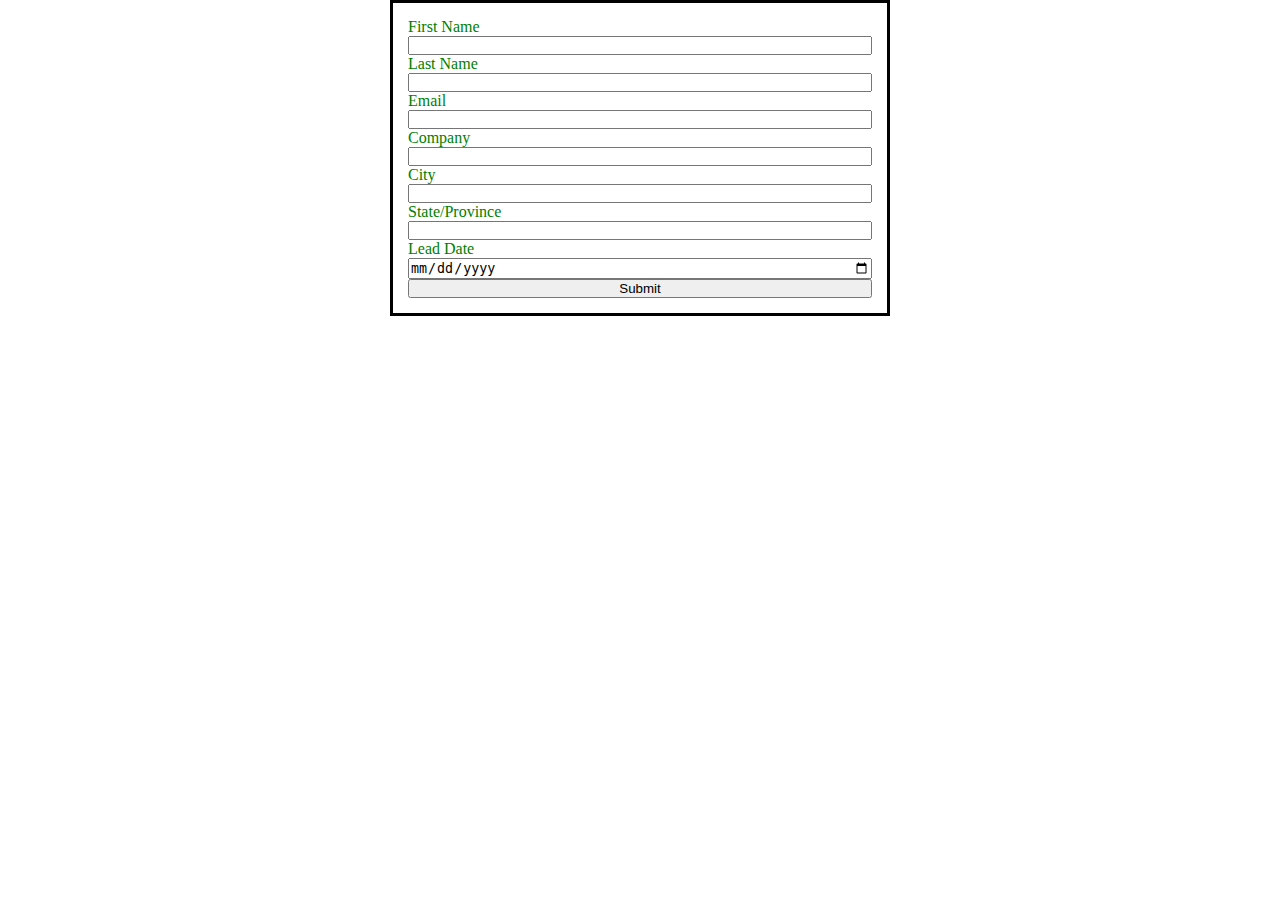
<file: index.html>
<html>
    <head><link rel="stylesheet" href="style.css"/>
    <script src="sccript.js"></script>
    </head>
<body> 
<META HTTP-EQUIV="Content-type" CONTENT="text/html; charset=UTF-8">
    

    
    <form action="https://webto.salesforce.com/servlet/servlet.WebToLead?encoding=UTF-8&orgId=00DIT000002PODq" method="POST">
    
    <input type=hidden name="oid" value="00DIT000002PODq">
    <input type=hidden name="retURL" value="http://">
    
    
    
    <label for="first_name">First Name</label><input  id="first_name" maxlength="40" name="first_name" size="20" type="text" required="true" /><br>
    
    <label for="last_name">Last Name</label><input  id="last_name" maxlength="80" name="last_name" size="20" type="text" required="true" /><br>
    
    <label for="email">Email</label><input  id="email" maxlength="80" name="email" size="20" type="text" required="true" /><br>
    
    <label for="company">Company</label><input  id="company" maxlength="40" name="company" size="20" type="text" required="true"/><br>
    
    <label for="city">City</label><input  id="city" maxlength="40" name="city" size="20" type="text" required="true"/><br>
    
    <label for="state">State/Province</label><input  id="state" maxlength="20" name="state" size="20" type="text" required="true"/><br>

    <label>Lead Date</label><input type="date" required="true" class="inputdate"/><input type="hidden" name="Lead_Date__c" class="outputdate" />
    
    <input type="submit" name="submit">

    
    </form>
</body>
    </html>
</file>
<file: style.css>
*{
    margin: 0;
    padding: 0;
    box-sizing: border-box;
}
input,label{
    display:rgb(0, 0, 0);
}
label{
    color:green;
}
input{
    width:100%;
}
.submit{
    margin:15px auto 0 auto;
    width:40%;
    background-color:aliceblue;
    border-radius: 5px;
}
form{
    min-width: 300px;
    max-width: 500px;
    margin:auto;
    border:3px solid black;
    padding:15px;
}
</file>
